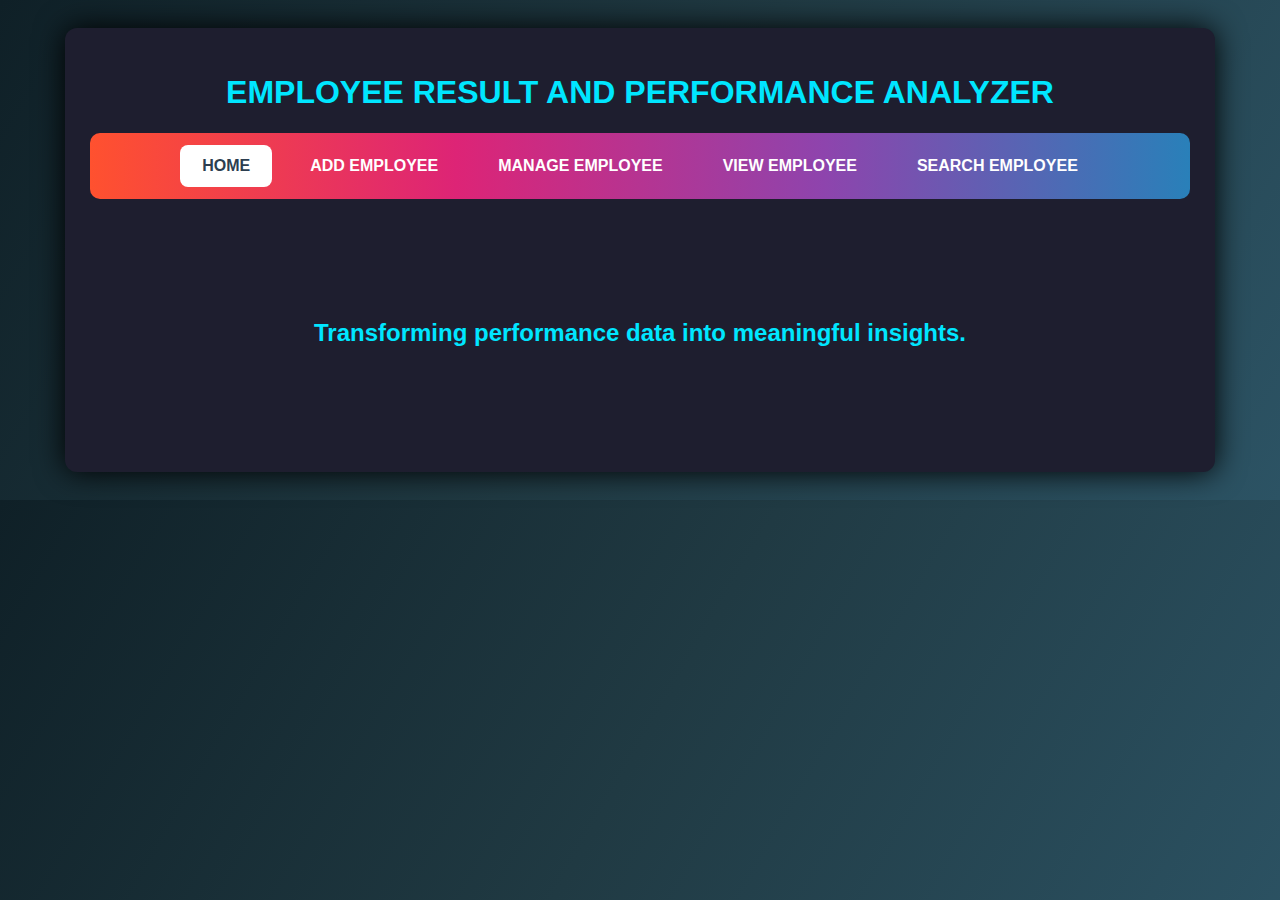
<file: Employee_Result_Analzyer/bin/EmployeeRA/ui.html>
<!DOCTYPE html>
<html>
<head>
<meta charset="UTF-8">
<title>Employee Performance System</title>

<style>
body{
    font-family: Arial;
    background: linear-gradient(120deg,#0f2027,#203a43,#2c5364);
    color:white;
    padding:20px;
}

.container{
    max-width:1100px;
    margin:auto;
    background:#1e1e2f;
    padding:25px;
    border-radius:12px;
    box-shadow:0 0 30px black;
}

h1{text-align:center;color:#00e6ff;}

.tabs{
    display:flex;
    justify-content:center;
    margin-bottom:20px;
    background: linear-gradient(90deg,#ff512f,#dd2476,#8e44ad,#2980b9);
    padding:12px;
    border-radius:10px;
}

.tab{
    padding:12px 22px;
    margin:0 8px;
    cursor:pointer;
    border-radius:8px;
    color:white;
    font-weight:600;
}

.tab.active{
    background:white;
    color:#2c3e50;
}

.tab-content{display:none;}
.tab-content.active{display:block;}

.form-center{
    display:flex;
    flex-direction:column;
    align-items:center;
    justify-content:center;
    gap:14px;
}

.form-center div{
    width:320px;
}

.form-center input{
    width:100%;
    height:36px;
    border-radius:6px;
    border:none;
    padding-left:10px;
    font-size:15px;
}

button{
    background:#00e6ff;
    border:none;
    padding:10px 15px;
    border-radius:6px;
    cursor:pointer;
    font-weight:bold;
}

table{
    width:100%;
    margin-top:20px;
    border-collapse:collapse;
}

th,td{
    padding:10px;
    border-bottom:1px solid #555;
    text-align:center;
}

th{background:#00bcd4;color:black;}
</style>
</head>

<body>

<div class="container">

<h1>EMPLOYEE RESULT AND PERFORMANCE ANALYZER</h1>

<div class="tabs">
    <div class="tab active" onclick="openTab('home')">HOME</div>
    <div class="tab" onclick="openTab('add')">ADD EMPLOYEE</div>
    <div class="tab" onclick="openTab('manage')">MANAGE EMPLOYEE</div>
    <div class="tab" onclick="openTab('view')">VIEW EMPLOYEE</div>
    <div class="tab" onclick="openTab('search')">SEARCH EMPLOYEE</div>
</div>

<!-- HOME -->
<div id="home" class="tab-content active" style="text-align:center;padding:80px;">
    <h2 style="color:#00e6ff;">Transforming performance data into meaningful insights.</h2>
</div>

<!-- ADD -->
<div id="add" class="tab-content">
<div class="form-center">

<div><label>ID</label><input id="id"></div>
<div><label>Name</label><input id="empName"></div>
<div><label>Communication Score</label><input id="k1"></div>
<div><label>Work Quality Score</label><input id="k2"></div>
<div><label>Technical Score</label><input id="k3"></div>

<div style="display:flex;gap:15px;">
<button onclick="add()">Add Employee</button>
</div>

</div>
</div>

<!-- MANAGE -->
<div id="manage" class="tab-content">
<div class="form-center">

<div><label>ID</label><input id="uid"></div>
<div><label>Name</label><input id="uname"></div>
<div><label>Communication Score</label><input id="uk1"></div>
<div><label>Work Quality Score</label><input id="uk2"></div>
<div><label>Technical Score</label><input id="uk3"></div>

<div style="display:flex;gap:15px;">
<button onclick="update()">Update</button>
<button onclick="remove()">Delete</button>
</div>

</div>
</div>

<!-- VIEW -->
<div id="view" class="tab-content">
<button onclick="sort()">Sort by Grade</button>
<button onclick="refresh()">Refresh</button>

<table id="table">
<tr><th>ID</th><th>Name</th><th>Average Score</th><th>Grade</th></tr>
</table>
</div>

<!-- SEARCH -->
<div id="search" class="tab-content">
<div class="form-center">

<div><label>Employee ID</label><input id="sid"></div>
<button onclick="search()">Search</button>

<table id="searchTable">
<tr><th>ID</th><th>Name</th><th>Average Score</th><th>Grade</th></tr>
</table>

</div>
</div>

</div>

<!-- DIALOG -->
<div id="dialog" style="display:none;position:fixed;top:0;left:0;width:100%;height:100%;background:rgba(0,0,0,0.7);z-index:1000;align-items:center;justify-content:center;">
<div style="background:#1e1e2f;padding:30px;border-radius:12px;text-align:center;">
<h3 id="dialogMsg"></h3>
<br>
<button onclick="closeDialog()">OK</button>
</div>
</div>

<script>
function openTab(tab){
    document.querySelectorAll(".tab").forEach(t=>t.classList.remove("active"));
    document.querySelectorAll(".tab-content").forEach(t=>t.classList.remove("active"));
    document.querySelectorAll(".tab").forEach(btn=>{
        if(btn.innerText.toLowerCase().includes(tab)) btn.classList.add("active");
    });
    document.getElementById(tab).classList.add("active");
}

function add(){ java.add(id.value,empName.value,k1.value,k2.value,k3.value); }
function update(){ java.update(uid.value,uname.value,uk1.value,uk2.value,uk3.value); }
function remove(){ java.remove(uid.value); }
function sort(){ java.sort(); }
function refresh(){ java.refresh(); }
function search(){ java.search(sid.value); }

function clearAdd(){ id.value=""; empName.value=""; k1.value=""; k2.value=""; k3.value=""; }

function updateTable(data){
let t="<tr><th>ID</th><th>Name</th><th>Average</th><th>Grade</th></tr>";
data.split(";").forEach(r=>{
 if(r==="")return;
 let p=r.split("|");
 t+=`<tr><td>${p[0]}</td><td>${p[1]}</td><td>${p[2]}</td><td>${p[3]}</td></tr>`;
});
table.innerHTML=t;
}

function updateSearchTable(data){
let t="<tr><th>ID</th><th>Name</th><th>Average</th><th>Grade</th></tr>";
data.split(";").forEach(r=>{
 if(r==="")return;
 let p=r.split("|");
 t+=`<tr><td>${p[0]}</td><td>${p[1]}</td><td>${p[2]}</td><td>${p[3]}</td></tr>`;
});
searchTable.innerHTML=t;
}

function showError(msg){ showDialog(msg,"red"); }
function showSuccess(msg){ showDialog(msg,"#00e6ff"); }

function showDialog(msg,color){
 dialogMsg.innerText=msg;
 dialogMsg.style.color=color;
 dialog.style.display="flex";
}
function closeDialog(){ dialog.style.display="none"; }
function onAddSuccess(){
    clearAdd();
}
function onManageSuccess(){
    uid.value="";
    uname.value="";
    uk1.value="";
    uk2.value="";
    uk3.value="";
}


</script>

</body>
</html>
</file>
